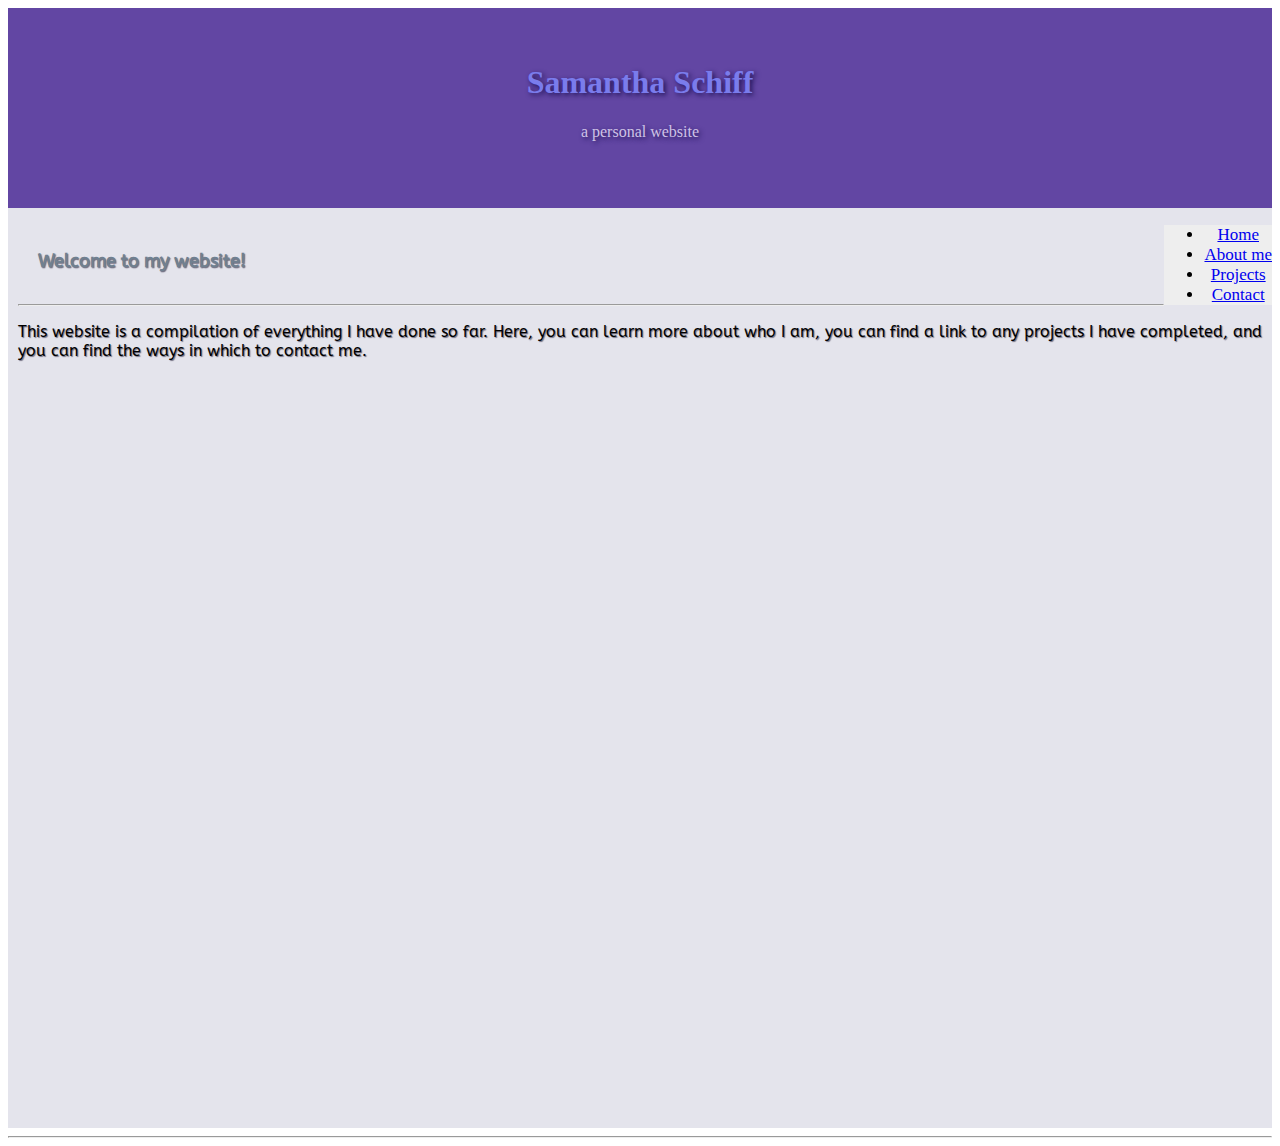
<file: index.html>
<!DOCTYPE html>
<html>
	<head>
		<title>Samantha Schiff</title>
		<meta name="description" content="personal website">
		<meta charset="UTF-8">
		<meta name="author" content="Samantha Schiff">
		<meta name="viewport" width=device-width, initial-scale=1.0">
		<link href="https://cdn.jsdelivr.net/npm/bootstrap@5.1.0/dist/css/bootstrap.min.css" rel="stylesheet" integrity="sha384-KyZXEAg3QhqLMpG8r+8fhAXLRk2vvoC2f3B09zVXn8CA5QIVfZOJ3BCsw2P0p/We" crossorigin="anonymous">
		<link href='https://fonts.googleapis.com/css?family=ABeeZee' rel='stylesheet'>
		<link href='styles.css' rel='stylesheet'>
		<script src="https://ajax.googleapis.com/ajax/libs/jquery/3.6.0/jquery.min.js"></script>
	</head>
	<body>
		

		<header>
			<div id="header"></div>
		</header>
		
		<script>
			$(document).ready(function(){
				$("#header").load("header.html");	
		});
		</script>

		<div class="container">
			<div class="row content">
				<div class="welcome">
					<h1 style="padding: 20px; color: slategrey; font-size: large; text-align: justify;">Welcome to my website!</h1> 
					<hr class"rounded">
					<p>This website is a compilation of everything I have done so far. Here, you can learn more about who I am, you can find a link to any projects I have completed, and you can find the ways in which to contact me. </p>
				</div>
			</div>
			
		<footer>
			<div id="footer"></div>
		</footer>
		
		<script>
			$(document).ready(function(){
				$("#footer").load("footer.html");	
		});
		</script>

		</div>
		<script src="https://cdn.jsdelivr.net/npm/bootstrap@5.1.0/dist/js/bootstrap.bundle.min.js" integrity="sha384-U1DAWAznBHeqEIlVSCgzq+c9gqGAJn5c/t99JyeKa9xxaYpSvHU5awsuZVVFIhvj" crossorigin="anonymous"></script>
	</body>
</html>
</file>
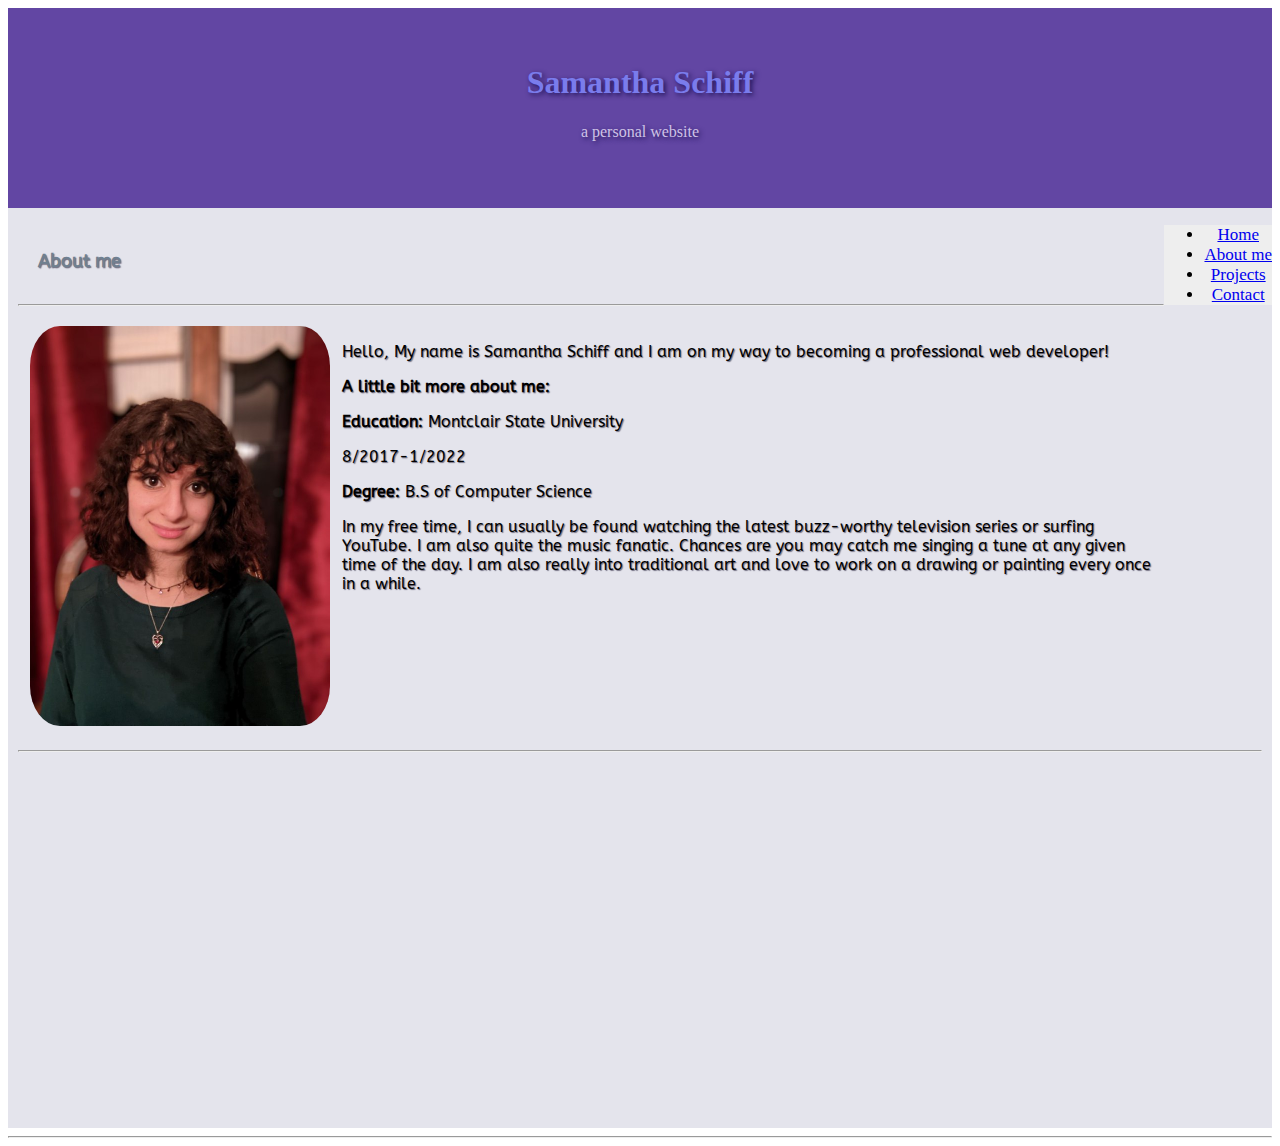
<file: about.html>
<!DOCTYPE html>
<html>
	<head>
		<title>Samantha Schiff</title>
		<meta name="description" content="personal website">
		<meta charset="UTF-8">
		<meta name="author" content="Samantha Schiff">
		<meta name="viewport" width=device-width, initial-scale=1.0">
		<link href="https://cdn.jsdelivr.net/npm/bootstrap@5.1.0/dist/css/bootstrap.min.css" rel="stylesheet" integrity="sha384-KyZXEAg3QhqLMpG8r+8fhAXLRk2vvoC2f3B09zVXn8CA5QIVfZOJ3BCsw2P0p/We" crossorigin="anonymous">
		<link href='https://fonts.googleapis.com/css?family=ABeeZee' rel='stylesheet'>
		<link href='styles.css' rel='stylesheet'>
		<script src="https://ajax.googleapis.com/ajax/libs/jquery/3.6.0/jquery.min.js"></script>
	</head>
	<body>
		

		<header>
			<div id="header"></div>
		</header>
		
		<script>
			$(document).ready(function(){
				$("#header").load("header.html");	
		});
		</script>

		<div class="container">
			<div class="row content">
				<div class="welcome">
					<h1 style="padding: 20px; color: slategrey; font-size: large; text-align: justify;">About me</h1> 
					<hr class"rounded">
					<table>
						<tr>
							<td><img src= "sspfp.jpg" alt="A picture of Me" width="300px" height="400px"></td>
							<td >
								<p>Hello, My name is Samantha Schiff and I am on my way to becoming a professional web developer! </p>
								<p><b>A little bit more about me: </b></p>
								<b>Education: </b> Montclair State University
								<p>8/2017-1/2022</p>
								<p><b>Degree: </b> B.S of Computer Science</p>
								<p>In my free time, I can usually be found watching the latest buzz-worthy television series or surfing YouTube. I am also quite the music fanatic. Chances are you may catch me singing a tune at any given time of the day. 
									I am also really into traditional art and love to work on a drawing or painting every once in a while.  </p>
							</td>
						</tr>	
					</table>
					<hr class"rounded">
				</div>
			</div>
			
		<footer>
			<div id="footer"></div>
		</footer>
		
		<script>
			$(document).ready(function(){
				$("#footer").load("footer.html");	
		});
		</script>

		</div>
		<script src="https://cdn.jsdelivr.net/npm/bootstrap@5.1.0/dist/js/bootstrap.bundle.min.js" integrity="sha384-U1DAWAznBHeqEIlVSCgzq+c9gqGAJn5c/t99JyeKa9xxaYpSvHU5awsuZVVFIhvj" crossorigin="anonymous"></script>
	</body>
</html>
</file>
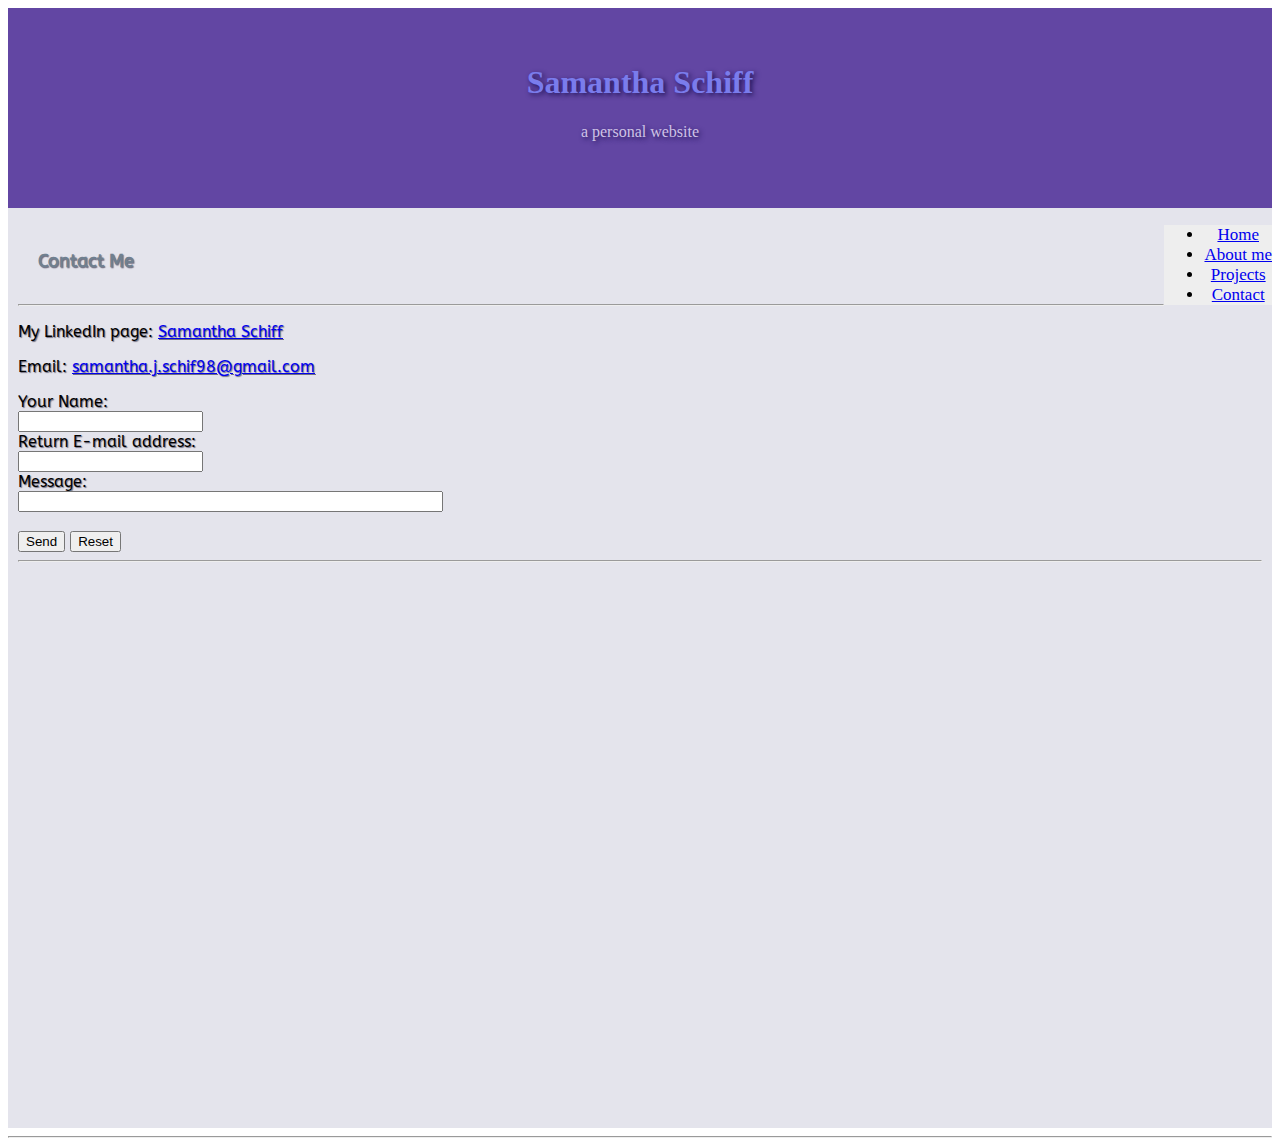
<file: contact.html>
<!DOCTYPE html>
<html>
	<head>
		<title>Samantha Schiff</title>
		<meta name="description" content="personal website">
		<meta charset="UTF-8">
		<meta name="author" content="Samantha Schiff">
		<meta name="viewport" width=device-width, initial-scale=1.0">
		<link href="https://cdn.jsdelivr.net/npm/bootstrap@5.1.0/dist/css/bootstrap.min.css" rel="stylesheet" integrity="sha384-KyZXEAg3QhqLMpG8r+8fhAXLRk2vvoC2f3B09zVXn8CA5QIVfZOJ3BCsw2P0p/We" crossorigin="anonymous">
		<link href='https://fonts.googleapis.com/css?family=ABeeZee' rel='stylesheet'>
		<link href='styles.css' rel='stylesheet'>
		<script src="https://ajax.googleapis.com/ajax/libs/jquery/3.6.0/jquery.min.js"></script>
	</head>
	<body>
		

		<header>
			<div id="header"></div>
		</header>
		
		<script>
			$(document).ready(function(){
				$("#header").load("header.html");	
		});
		</script>

		<div class="container">
			<div class="row content">
				<div class="welcome">
					<h1 style="padding: 20px; color: slategrey; font-size: large; text-align: justify;">Contact Me</h1> 
					<hr class"rounded">
					<p>My LinkedIn page: <a href="https://www.linkedin.com/in/samantha-schiff-9026a6193/">Samantha Schiff </a></p>
					<p>Email: <a href="mailto: samantha.j.schiff98@gmail.com ">samantha.j.schif98@gmail.com</a></p>
					<form action="mailto:samantha.j.schiff98@gmail.com" method="post" enctype="text/plain">
						Your Name:<br>
						<input type="text" name="name"><br>
						Return E-mail address:<br>
						<input type="text" name="mail"><br>
						Message:<br>
						<input type="text" name="comment" size="50"><br><br>
						<input type="submit" value="Send">
						<input type="reset" value="Reset">
						</form>
						
					<hr class"rounded">
				</div>
			</div>
			
		<footer>
			<div id="footer"></div>
		</footer>
		
		<script>
			$(document).ready(function(){
				$("#footer").load("footer.html");	
		});
		</script>

		</div>
		<script src="https://cdn.jsdelivr.net/npm/bootstrap@5.1.0/dist/js/bootstrap.bundle.min.js" integrity="sha384-U1DAWAznBHeqEIlVSCgzq+c9gqGAJn5c/t99JyeKa9xxaYpSvHU5awsuZVVFIhvj" crossorigin="anonymous"></script>
	</body>
</html>
</file>
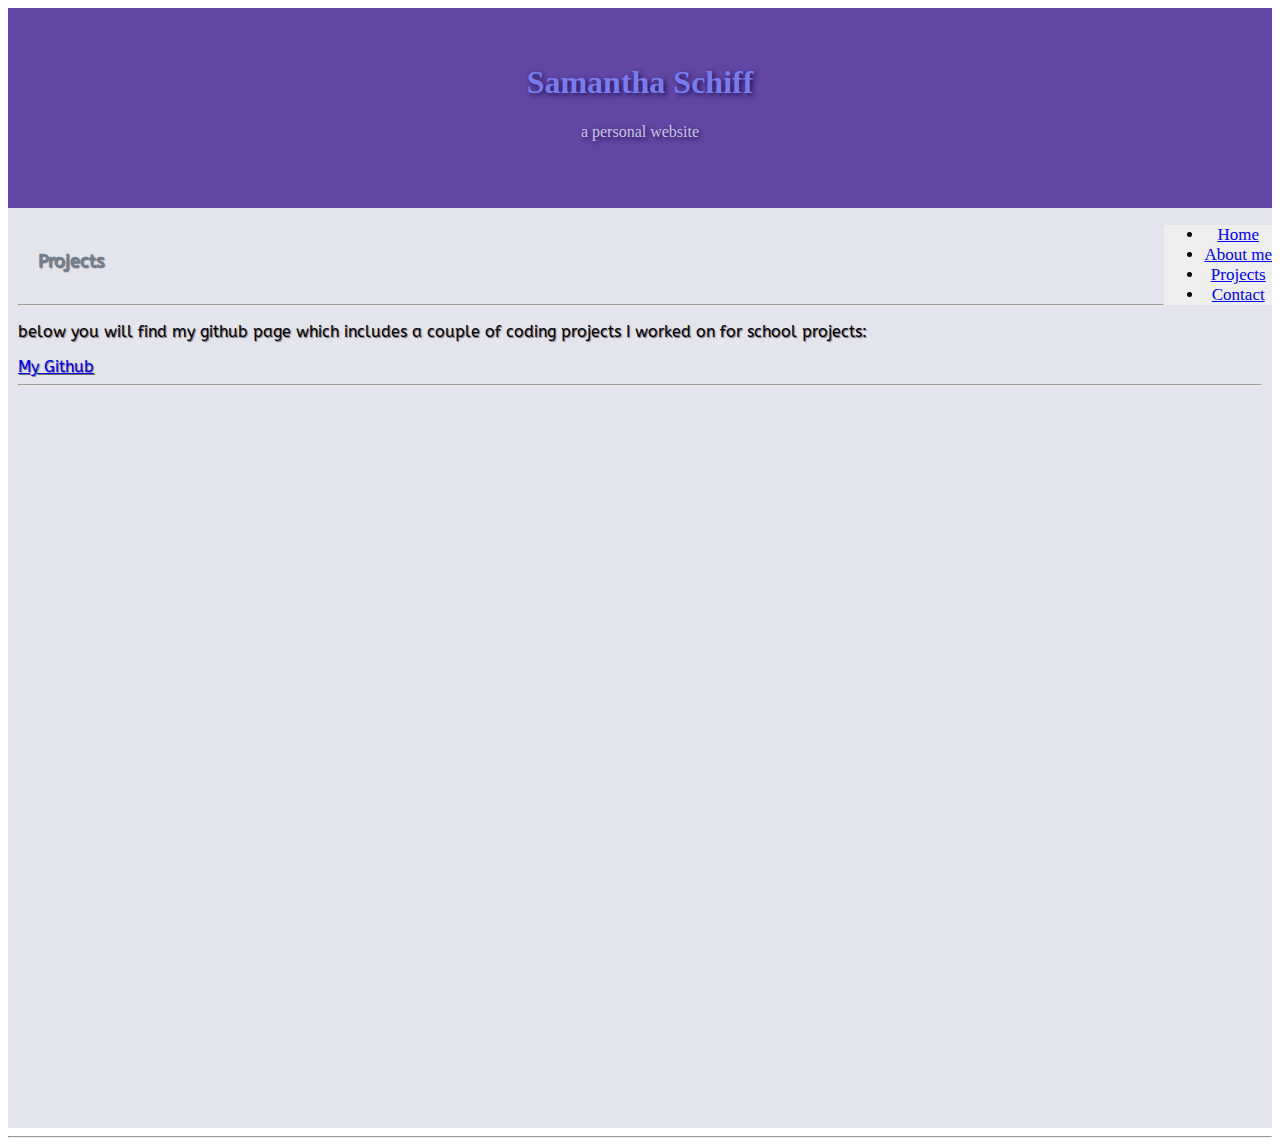
<file: projects.html>
<!DOCTYPE html>
<html>
	<head>
		<title>Samantha Schiff</title>
		<meta name="description" content="personal website">
		<meta charset="UTF-8">
		<meta name="author" content="Samantha Schiff">
		<meta name="viewport" width=device-width, initial-scale=1.0">
		<link href="https://cdn.jsdelivr.net/npm/bootstrap@5.1.0/dist/css/bootstrap.min.css" rel="stylesheet" integrity="sha384-KyZXEAg3QhqLMpG8r+8fhAXLRk2vvoC2f3B09zVXn8CA5QIVfZOJ3BCsw2P0p/We" crossorigin="anonymous">
		<link href='https://fonts.googleapis.com/css?family=ABeeZee' rel='stylesheet'>
		<link href='styles.css' rel='stylesheet'>
		<script src="https://ajax.googleapis.com/ajax/libs/jquery/3.6.0/jquery.min.js"></script>
	</head>
	<body>
		

		<header>
			<div id="header"></div>
		</header>
		
		<script>
			$(document).ready(function(){
				$("#header").load("header.html");	
		});
		</script>

		<div class="container">
			<div class="row content">
				<div class="welcome">
					<h1 style="padding: 20px; color: slategrey; font-size: large; text-align: justify;">Projects</h1> 
					<hr class"rounded">
					<P>below you will find my github page which includes a couple of coding projects I worked on for school projects:</P>
					<a href="https://github.com/lumatasia98">My Github</a>
					<hr class"rounded">
				</div>
			</div>
			
		<footer>
			<div id="footer"></div>
		</footer>
		
		<script>
			$(document).ready(function(){
				$("#footer").load("footer.html");	
		});
		</script>

		</div>
		<script src="https://cdn.jsdelivr.net/npm/bootstrap@5.1.0/dist/js/bootstrap.bundle.min.js" integrity="sha384-U1DAWAznBHeqEIlVSCgzq+c9gqGAJn5c/t99JyeKa9xxaYpSvHU5awsuZVVFIhvj" crossorigin="anonymous"></script>
	</body>
</html>
</file>
<file: styles.css>
.content {
    background-color: rgba(216, 217, 228, 0.699);
    height: 100vh;
    padding: 10px;
}

.welcome {
    font-family: 'ABeeZee';
    text-shadow: 1px 1px 1px rgb(113, 110, 128);
}

hr.rounded {
    border-top: solid rgb(3, 3, 3);
}

.header {
    text-align: center;
    font-family: Georgia, Times, serif;
    background-color: rgb(98, 70, 163);
    text-shadow: 2px 2px 5px rgb(31, 19, 88);
    height: 130px;
    padding: 35px;
}

.nav {
    float: right;
    text-align: center;
    text-decoration: none;
    font-size: 17px;
    border-bottom: 5px rgb(75, 73, 102);
}

ul.nav a:hover {
    color: rgb(201, 202, 245) !important;
}
table,td{
   text-align: left;
   vertical-align: top;	
   padding: 5px;
}
img{
   border-radius: 10%;
}
</file>
